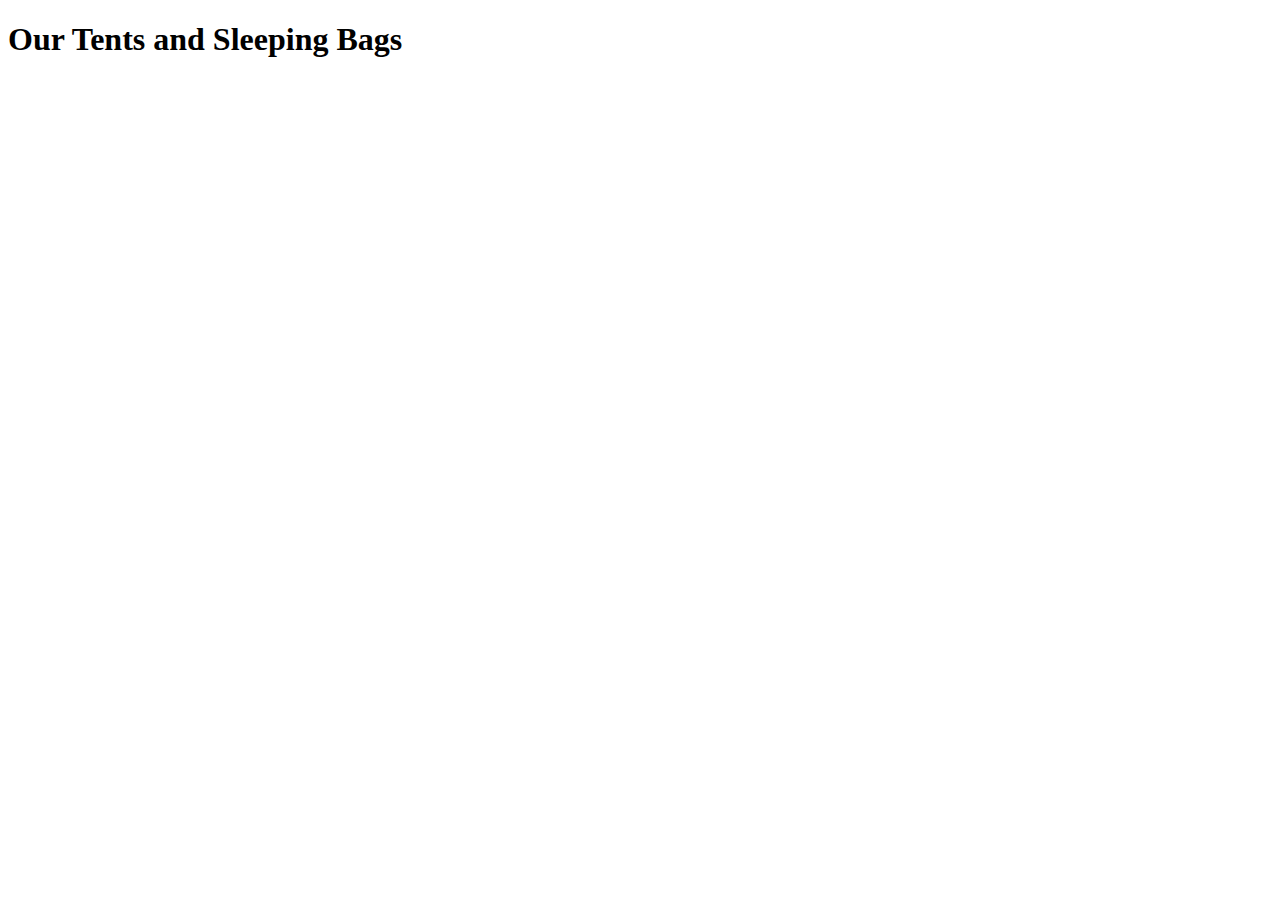
<file: products.html>
<!DOCTYPE html>
<html lang="en">
<head>
    <meta charset="UTF-8">
    <meta name="viewport" content="width=, initial-scale=1.0">
    <title>Document</title>
</head>
<body>
   <h1>Our Tents and Sleeping Bags</h1> 
</body>
</html>
</file>
